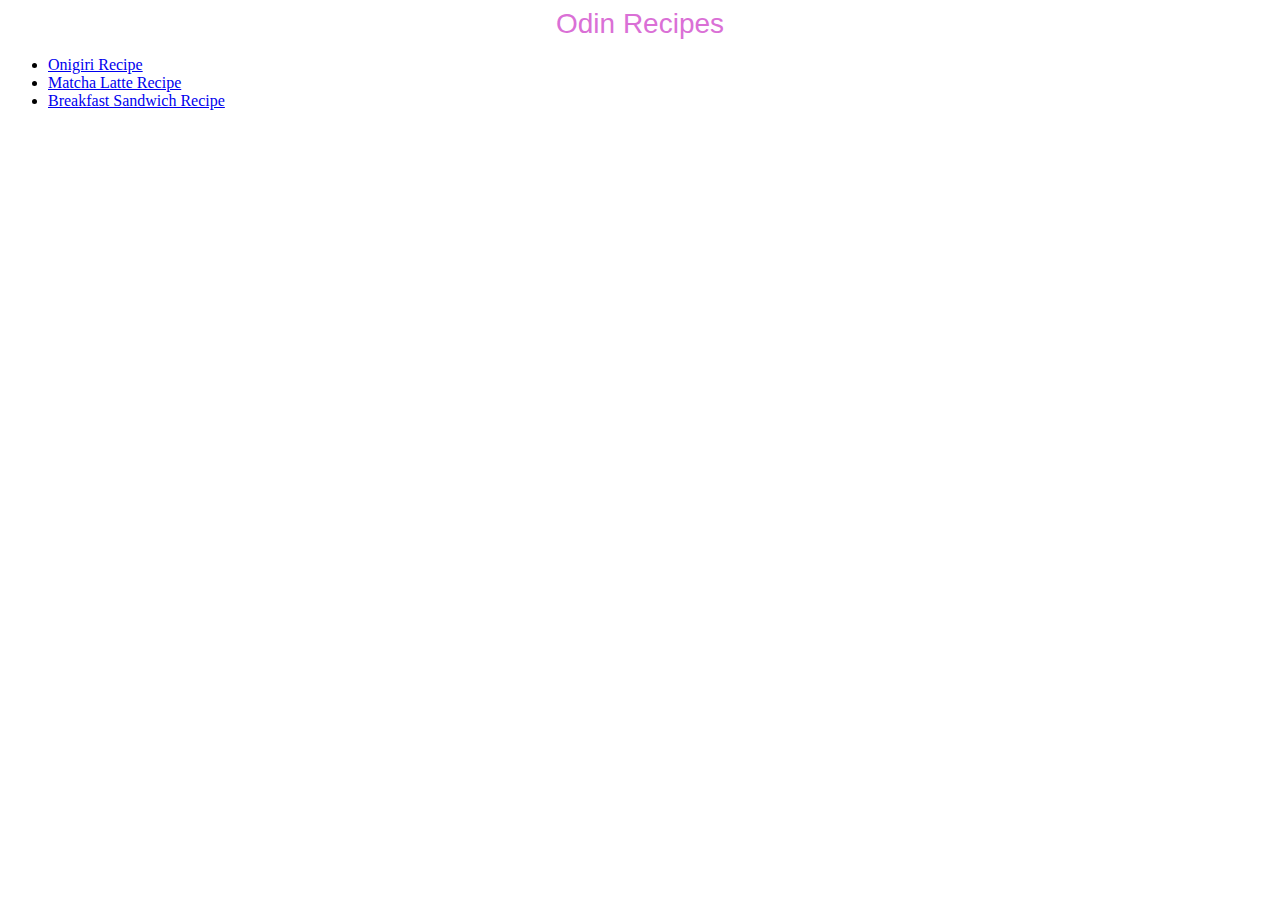
<file: index.html>
<!DOCTYPE html>
<html lang="en">
<head>
    <meta charset="UTF-8">
    <title>Homepage</title>
    <link rel="stylesheet" href="style.css">

</head>

<body>
    <div id="title">Odin Recipes</div>

    <ul>
       <li><a href="recipes/onigiri.html" target="_blank" rel="noopener noreferrer">Onigiri Recipe</a></li>
       <li><a href="recipes/matcha-latte.html" target="_blank" rel="noopener noreferrer">Matcha Latte Recipe</a></li>
       <li><a href="recipes/breakfast-sandwich.html" target="_blank" rel="noopener noreferrer">Breakfast Sandwich Recipe</a></li>

    </ul>
        

    
</body>

</html>
</file>
<file: style.css>
#title {
    font-family:Verdana, Geneva, Tahoma, sans-serif;
    font-size: 28px;
    color: orchid;
    text-align:center;
}
</file>
